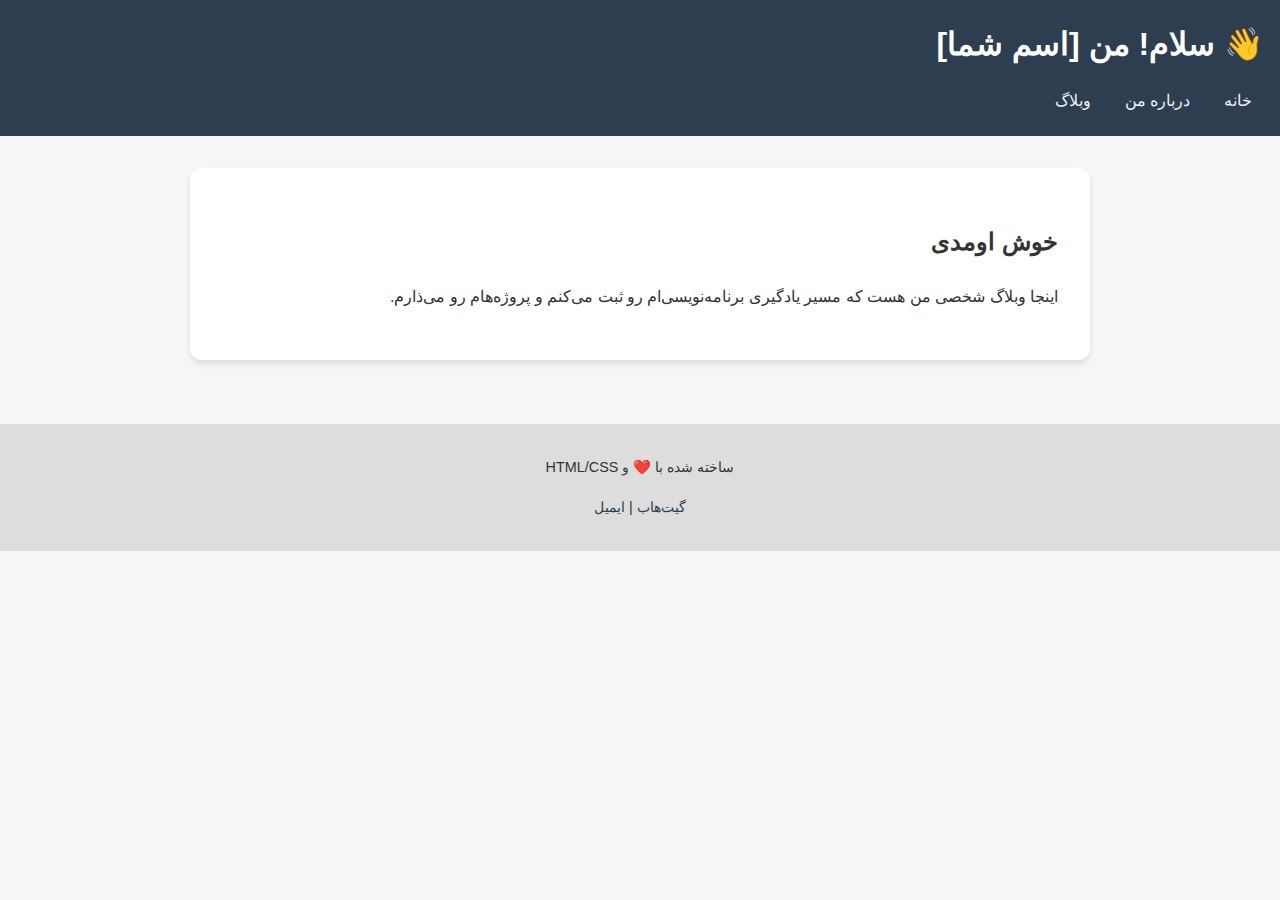
<file: index.html>
<!DOCTYPE html>
<html lang="fa" dir="rtl">
<head>
  <meta charset="UTF-8">
  <title>وبلاگ شخصی من</title>
  <link rel="stylesheet" href="style.css">
</head>
<body>
  <header>
    <h1>👋 سلام! من [اسم شما]</h1>
    <nav>
      <a href="index.html">خانه</a>
      <a href="about.html">درباره من</a>
      <a href="blog.html">وبلاگ</a>
    </nav>
  </header>

  <main>
    <section class="intro">
      <h2>خوش اومدی</h2>
      <p>اینجا وبلاگ شخصی من هست که مسیر یادگیری برنامه‌نویسی‌ام رو ثبت می‌کنم و پروژه‌هام رو می‌ذارم.</p>
    </section>
  </main>

  <footer>
    <p>ساخته شده با ❤️ و HTML/CSS</p>
    <p>
      <a href="https://github.com/username" target="_blank">گیت‌هاب</a> |
      <a href="mailto:youremail@example.com">ایمیل</a>
    </p>
  </footer>
</body>
</html>
</file>
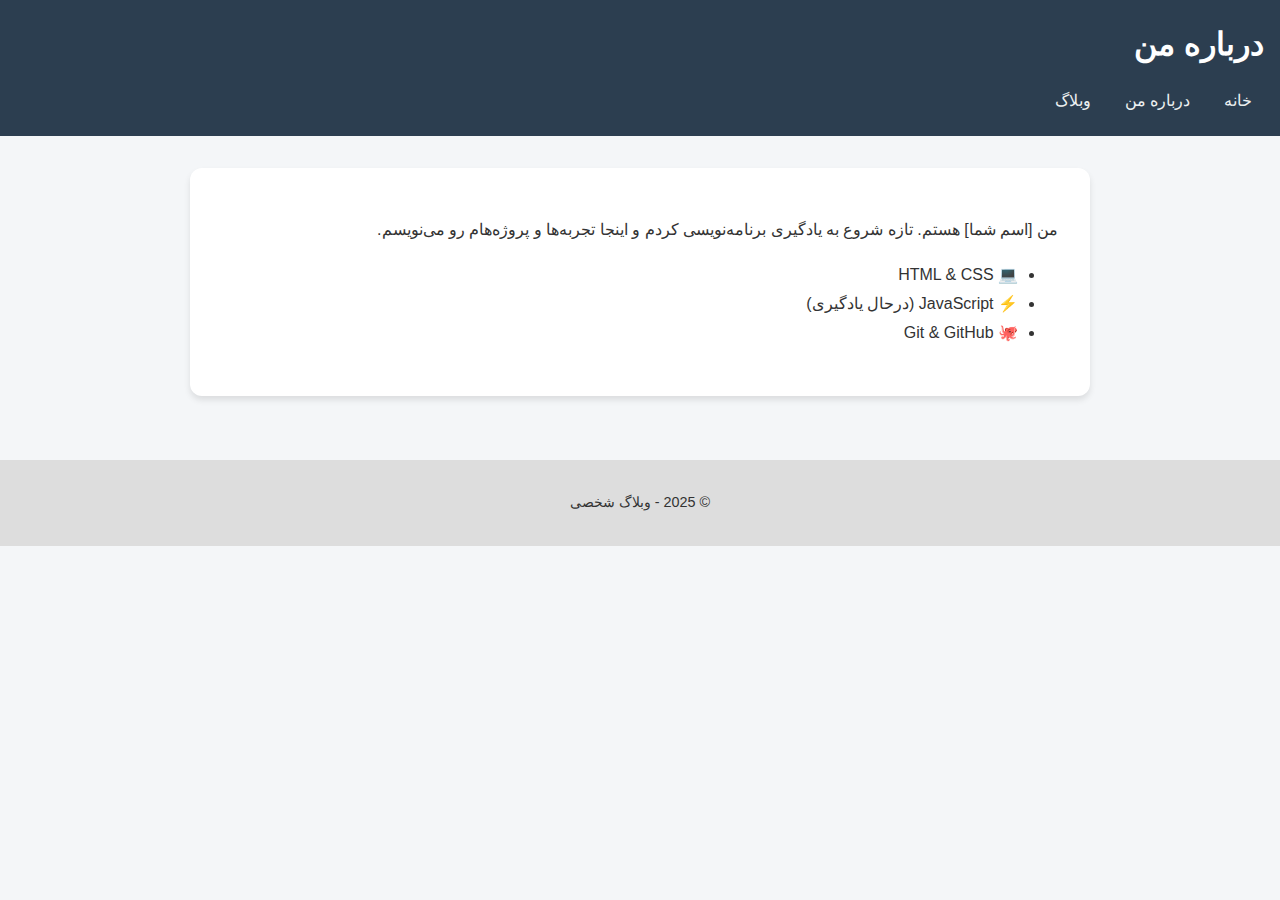
<file: about.html>
<!DOCTYPE html>
<html lang="fa" dir="rtl">
<head>
  <meta charset="UTF-8">
  <title>درباره من</title>
  <link rel="stylesheet" href="style.css">
</head>
<body>
  <header>
    <h1>درباره من</h1>
    <nav>
      <a href="index.html">خانه</a>
      <a href="about.html">درباره من</a>
      <a href="blog.html">وبلاگ</a>
    </nav>
  </header>

  <main>
    <section class="content">
      <p>من [اسم شما] هستم. تازه شروع به یادگیری برنامه‌نویسی کردم و اینجا تجربه‌ها و پروژه‌هام رو می‌نویسم.</p>
      <ul>
        <li>💻 HTML & CSS</li>
        <li>⚡ JavaScript (درحال یادگیری)</li>
        <li>🐙 Git & GitHub</li>
      </ul>
    </section>
  </main>

  <footer>
    <p>© 2025 - وبلاگ شخصی</p>
  </footer>
</body>
</html>
</file>
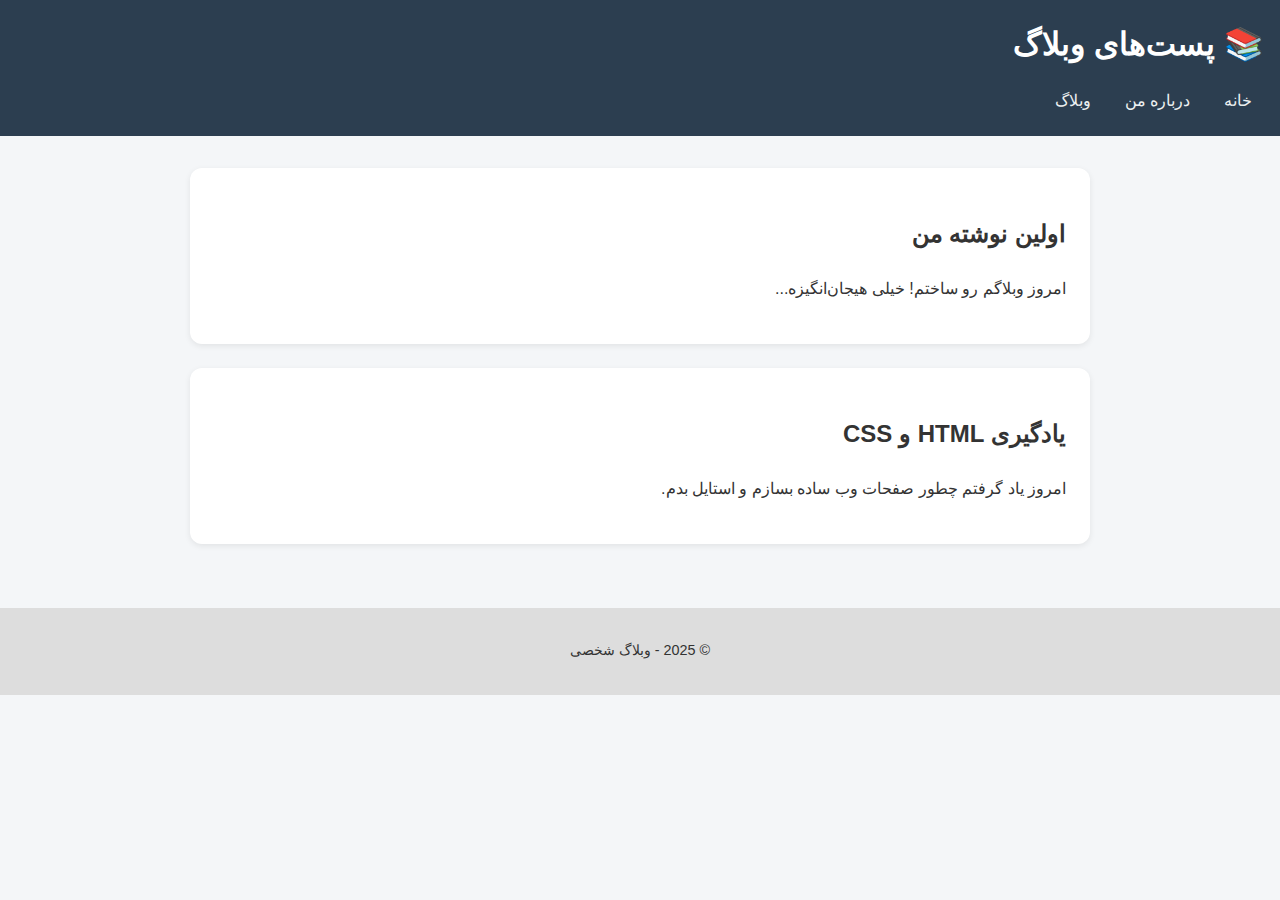
<file: blog.html>
<!DOCTYPE html>
<html lang="fa" dir="rtl">
<head>
  <meta charset="UTF-8">
  <title>وبلاگ</title>
  <link rel="stylesheet" href="style.css">
</head>
<body>
  <header>
    <h1>📚 پست‌های وبلاگ</h1>
    <nav>
      <a href="index.html">خانه</a>
      <a href="about.html">درباره من</a>
      <a href="blog.html">وبلاگ</a>
    </nav>
  </header>

  <main>
    <section class="blog-list">
      <article class="card">
        <h2>اولین نوشته من</h2>
        <p>امروز وبلاگم رو ساختم! خیلی هیجان‌انگیزه...</p>
      </article>

      <article class="card">
        <h2>یادگیری HTML و CSS</h2>
        <p>امروز یاد گرفتم چطور صفحات وب ساده بسازم و استایل بدم.</p>
      </article>
    </section>
  </main>

  <footer>
    <p>© 2025 - وبلاگ شخصی</p>
  </footer>
</body>
</html>
</file>
<file: style.css>
/* --- فونت و استایل پایه --- */
body {
  direction: rtl;        /* راست‌چین */
  text-align: right;
  font-family: "Vazirmatn", Tahoma, sans-serif;
  margin: 0;
  padding: 0;
  line-height: 1.8;
  background: #f4f6f8;
  color: #333;
}

/* --- هدر --- */
header {
  background: #2c3e50;
  color: white;
  padding: 1rem;
}

header h1 {
  margin: 0 0 0.5rem 0;
  text-align: right; /* تیتر سمت راست */
}

/* --- منو --- */
nav {
  display: flex;
  flex-direction: row;        /* ترتیب لینک‌ها درست */
  gap: 10px;
}

nav a {
  display: inline-block;      /* برای اعمال text-align */
  text-align: right;          /* متن لینک راست‌چین */
  color: #ecf0f1;
  text-decoration: none;
  padding: 5px 12px;
  border-radius: 6px;
  transition: background 0.3s;
}

nav a:hover {
  background: #34495e;
}

/* --- بخش اصلی --- */
main {
  padding: 2rem;
  max-width: 900px;
  margin: auto;
}

.intro, .content {
  background: white;
  padding: 2rem;
  border-radius: 12px;
  box-shadow: 0 4px 6px rgba(0,0,0,0.1);
}

/* --- کارت‌های وبلاگ --- */
.blog-list {
  display: grid;
  gap: 1.5rem;
}

.card {
  background: white;
  padding: 1.5rem;
  border-radius: 12px;
  box-shadow: 0 2px 6px rgba(0,0,0,0.08);
  transition: transform 0.2s;
}

.card:hover {
  transform: translateY(-4px);
}

/* --- فوتر --- */
footer {
  background: #ddd;
  text-align: center;
  padding: 1rem;
  margin-top: 2rem;
  font-size: 0.9rem;
}

footer a {
  color: #2c3e50;
  text-decoration: none;
}

footer a:hover {
  text-decoration: underline;
}

/* --- ریسپانسیو --- */
@media (max-width: 600px) {
  nav {
    flex-direction: column;   /* منو ستونی در موبایل */
    align-items: flex-end;    /* سمت راست بمونه */
  }
  main {
    padding: 1rem;
  }
}
</file>
